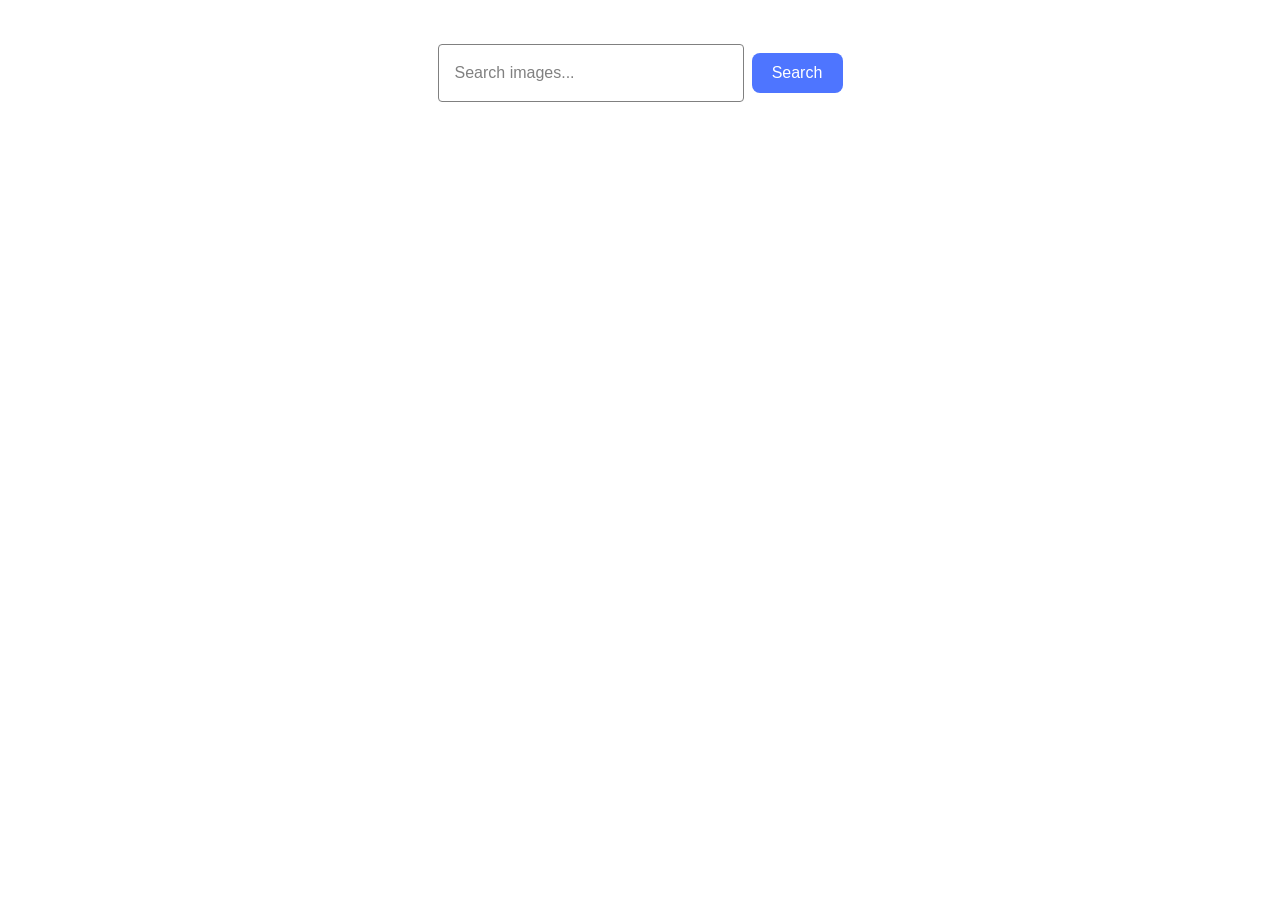
<file: src/index.html>
<!doctype html>
<html lang="en">
  <head>
    <meta charset="UTF-8" />
    <meta name="viewport" content="width=device-width, initial-scale=1.0" />
    <link rel="stylesheet" href="./css/styles.css" />
    <title>Homework 11</title>
  </head>
  <body>
    <main>
      <form class="form">
        <label>
          <input
            type="text"
            name="search-text"
            placeholder="Search images..."
            required
          />
        </label>

        <button type="submit">Search</button>
      </form>

      <div class="loader is-hidden">
        <span class="loader-spinner"></span>
        <p class="loader-text">Loading images, please wait...</p>
      </div>

      <ul class="gallery"></ul>
    </main>

    <script type="module" src="./main.js"></script>
  </body>
</html>
</file>
<file: src/css/styles.css>
@import url('./base.css');
@import url('./base.css');
@import url('./form.css');
@import url('./loader.css');
@import url('./gallery.css');
</file>
